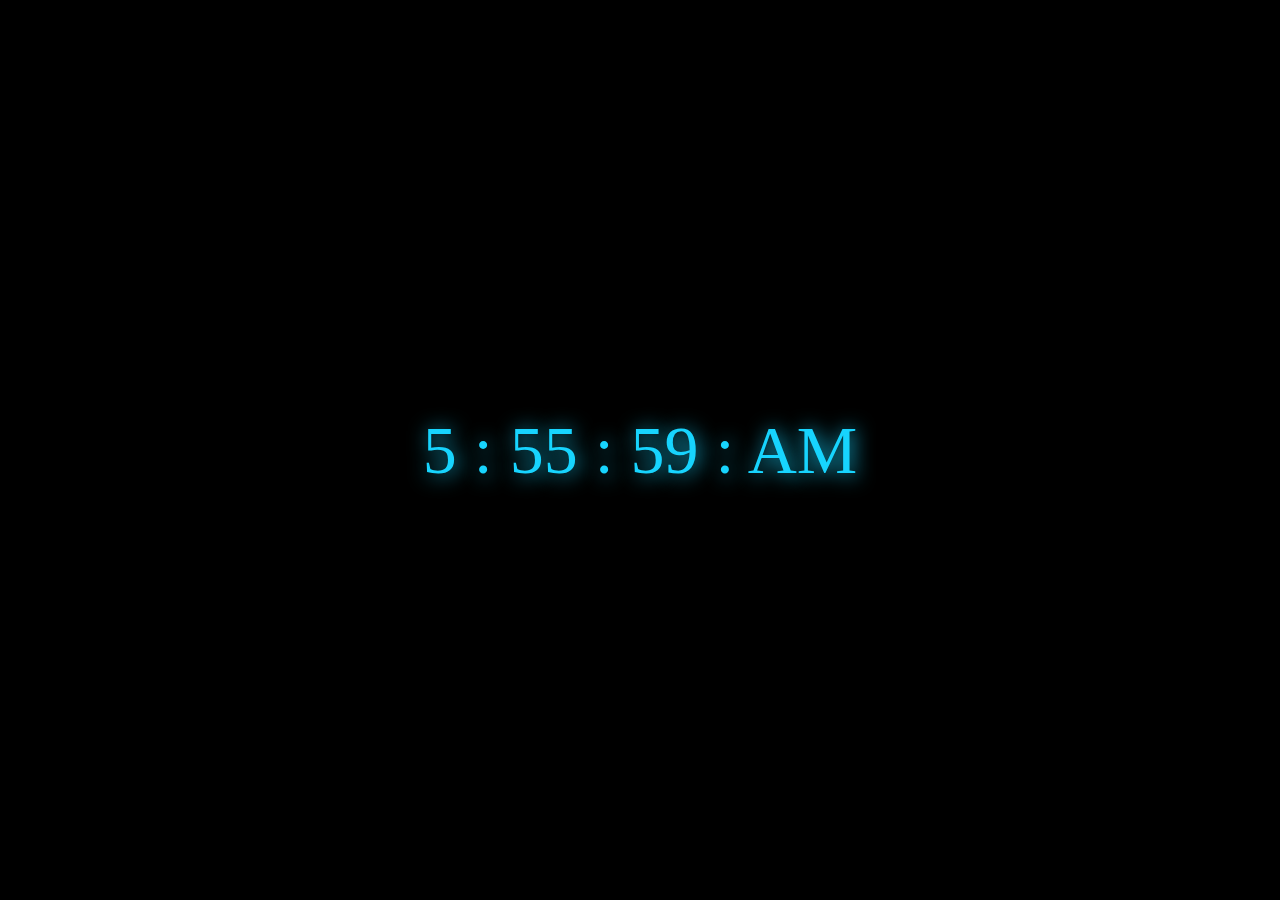
<file: index.html>
<!DOCTYPE html>
<html lang="en">
<head>
    <meta charset="UTF-8">
    <meta http-equiv="X-UA-Compatible" content="IE=edge">
    <meta name="viewport" content="width=device-width, initial-scale=1.0">
    <title>Document</title>
    <link rel="stylesheet" href="./assets/css/style.css">
</head>
<body>
    <div class="container">
        <div class="digitalclock" id="digitalclock">
            
        </div>
    </div>  


    <script src="./assets/js/app.js"></script>
</body>
</html>
</file>
<file: assets/css/style.css>
@import url('https://fonts.googleapis.com/css2?family=Orbitron:wght@700&display=swap');

*{
    padding: 0;
    margin: 0;
    box-sizing: border-box;
}

body{
    background-color: #000;
    color: #fff;
    height: 100vh;
    position : relative;
    font-family: 'orbiton', san-serif;
}

.digitalclock{
    position : absolute;
    font-size : 68px;
    top : 50%;
    left : 50%;
    transform : translate(-50%,-50%);
    color : #17d4fe;
    text-shadow: 2px 2px 20px #17d4fe;
}
</file>
